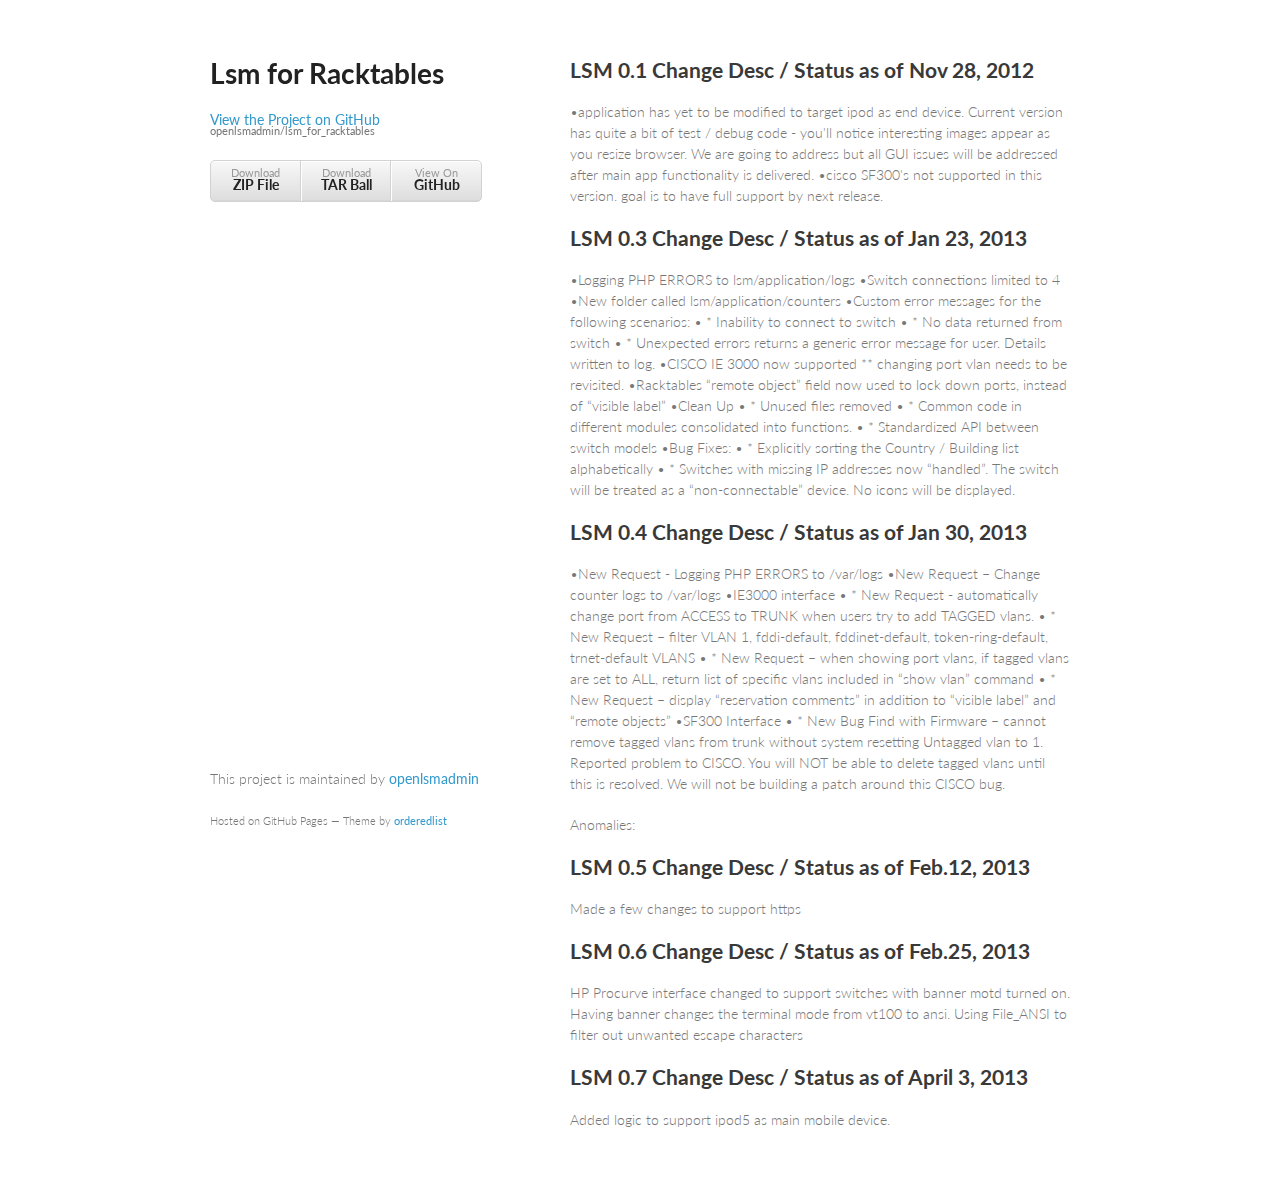
<file: index.html>
<!doctype html>
<html>
  <head>
    <meta charset="utf-8">
    <meta http-equiv="X-UA-Compatible" content="chrome=1">
    <title>Lsm for Racktables by openlsmadmin</title>

    <link rel="stylesheet" href="stylesheets/styles.css">
    <link rel="stylesheet" href="stylesheets/pygment_trac.css">
    <meta name="viewport" content="width=device-width, initial-scale=1, user-scalable=no">
    <!--[if lt IE 9]>
    <script src="//html5shiv.googlecode.com/svn/trunk/html5.js"></script>
    <![endif]-->
  </head>
  <body>
    <div class="wrapper">
      <header>
        <h1>Lsm for Racktables</h1>
        <p></p>

        <p class="view"><a href="https://github.com/openlsmadmin/lsm_for_racktables">View the Project on GitHub <small>openlsmadmin/lsm_for_racktables</small></a></p>


        <ul>
          <li><a href="https://github.com/openlsmadmin/lsm_for_racktables/zipball/master">Download <strong>ZIP File</strong></a></li>
          <li><a href="https://github.com/openlsmadmin/lsm_for_racktables/tarball/master">Download <strong>TAR Ball</strong></a></li>
          <li><a href="https://github.com/openlsmadmin/lsm_for_racktables">View On <strong>GitHub</strong></a></li>
        </ul>
      </header>
      <section>
        <h2>
<a name="lsm-01-change-desc--status-as-of-nov-28-2012" class="anchor" href="#lsm-01-change-desc--status-as-of-nov-28-2012"><span class="octicon octicon-link"></span></a>LSM 0.1 Change Desc / Status as of Nov 28, 2012</h2>

<p>•application has yet to be modified to target ipod as end device. Current version has quite a bit of test / debug code - you'll notice interesting images appear as you resize browser. We are going to address but all GUI issues will be addressed after main app functionality is delivered.
•cisco SF300's not supported in this version. goal is to have full support by next release. </p>

<h2>
<a name="lsm-03-change-desc--status-as-of-jan-23-2013" class="anchor" href="#lsm-03-change-desc--status-as-of-jan-23-2013"><span class="octicon octicon-link"></span></a>LSM 0.3 Change Desc / Status as of Jan 23, 2013</h2>

<p>•Logging PHP ERRORS to lsm/application/logs 
•Switch connections limited to 4 
•New folder called lsm/application/counters 
•Custom error messages for the following scenarios: 
• * Inability to connect to switch 
• * No data returned from switch 
• * Unexpected errors returns a generic error message for user. Details written to log.
 •CISCO IE 3000 now supported ** changing port vlan needs to be revisited. 
•Racktables “remote object” field now used to lock down ports, instead of “visible label”
 •Clean Up 
• * Unused files removed 
• * Common code in different modules consolidated into functions. 
• * Standardized API between switch models 
•Bug Fixes: 
• * Explicitly sorting the Country / Building list alphabetically 
• * Switches with missing IP addresses now “handled”. The switch will be treated as a “non-connectable” device. No icons will be displayed.</p>

<h2>
<a name="lsm-04-change-desc--status-as-of-jan-30-2013" class="anchor" href="#lsm-04-change-desc--status-as-of-jan-30-2013"><span class="octicon octicon-link"></span></a>LSM 0.4 Change Desc / Status as of Jan 30, 2013</h2>

<p>•New Request - Logging PHP ERRORS to /var/logs 
•New Request – Change counter logs to /var/logs 
•IE3000 interface 
• * New Request - automatically change port from ACCESS to TRUNK when users try to add TAGGED vlans.
 • * New Request – filter VLAN 1, fddi-default, fddinet-default, token-ring-default, trnet-default VLANS
 • * New Request – when showing port vlans, if tagged vlans are set to ALL, return list of specific vlans included in “show vlan” command
 • * New Request – display “reservation comments” in addition to “visible label” and “remote objects”
 •SF300 Interface 
• * New Bug Find with Firmware – cannot remove tagged vlans from trunk without system resetting Untagged vlan to 1. Reported problem to CISCO. You will NOT be able to delete tagged vlans until this is resolved. We will not be building a patch around this CISCO bug.</p>

<p>Anomalies: </p>

<h2>
<a name="lsm-05-change-desc--status-as-of-feb12-2013" class="anchor" href="#lsm-05-change-desc--status-as-of-feb12-2013"><span class="octicon octicon-link"></span></a>LSM 0.5 Change Desc / Status as of Feb.12, 2013</h2>

<p>Made a few changes to support https</p>

<h2>
<a name="lsm-06-change-desc--status-as-of-feb25-2013" class="anchor" href="#lsm-06-change-desc--status-as-of-feb25-2013"><span class="octicon octicon-link"></span></a>LSM 0.6 Change Desc / Status as of Feb.25, 2013</h2>

<p>HP Procurve interface changed to support switches with banner motd turned on.  Having banner changes the terminal mode from vt100 to ansi.
Using File_ANSI to filter out unwanted escape characters</p>

<h2>
<a name="lsm-07-change-desc--status-as-of-april-3-2013" class="anchor" href="#lsm-07-change-desc--status-as-of-april-3-2013"><span class="octicon octicon-link"></span></a>LSM 0.7 Change Desc / Status as of April 3, 2013</h2>

<p>Added logic to support ipod5 as main mobile device. </p>
      </section>
      <footer>
        <p>This project is maintained by <a href="https://github.com/openlsmadmin">openlsmadmin</a></p>
        <p><small>Hosted on GitHub Pages &mdash; Theme by <a href="https://github.com/orderedlist">orderedlist</a></small></p>
      </footer>
    </div>
    <script src="javascripts/scale.fix.js"></script>
    
  </body>
</html>
</file>
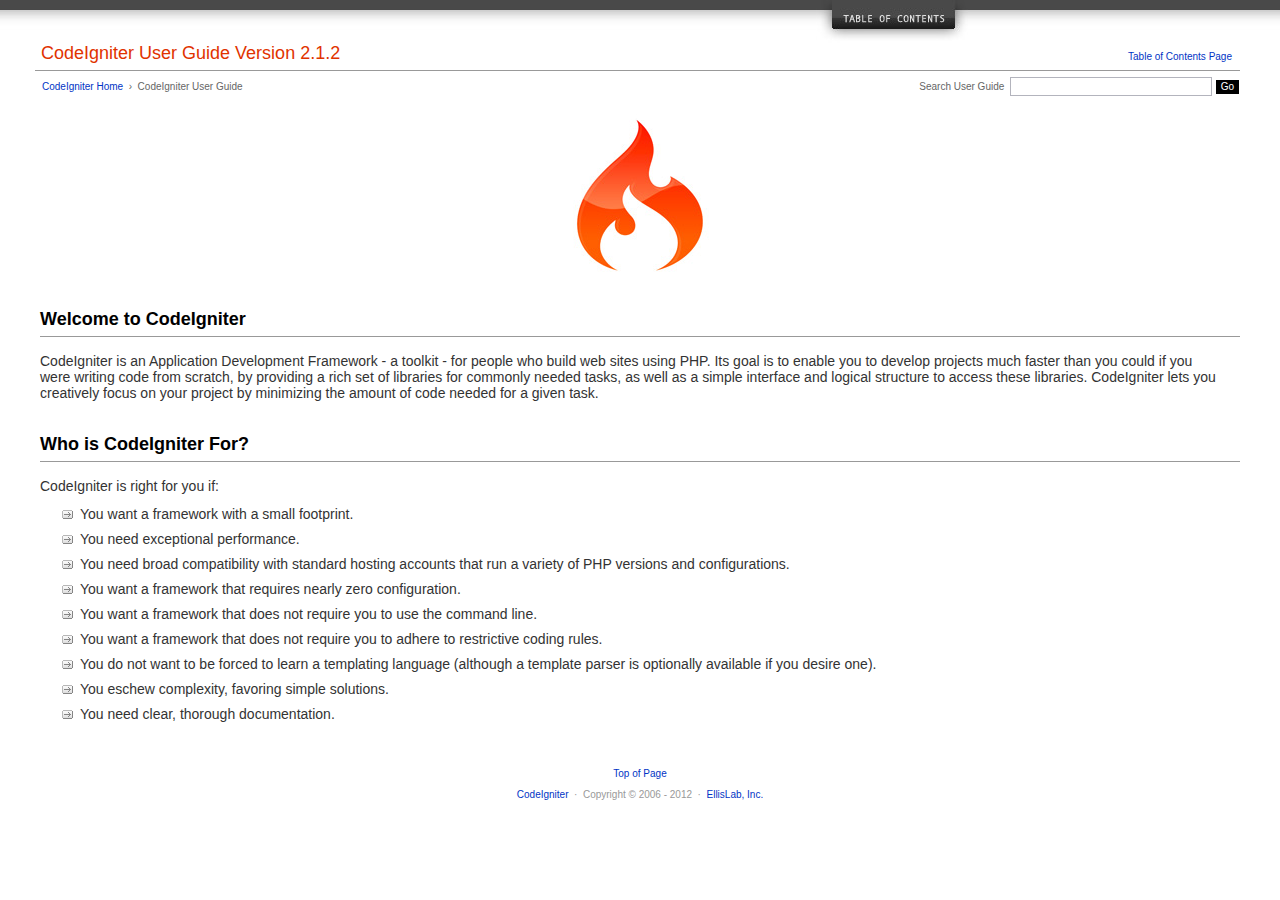
<file: lsm/user_guide/index.html>
<!DOCTYPE html PUBLIC "-//W3C//DTD XHTML 1.0 Transitional//EN" "http://www.w3.org/TR/xhtml1/DTD/xhtml1-transitional.dtd">
<html xmlns="http://www.w3.org/1999/xhtml" xml:lang="en" lang="en">
<head>

<meta http-equiv="Content-Type" content="text/html; charset=utf-8" />
<title>Welcome to CodeIgniter : CodeIgniter User Guide</title>

<style type='text/css' media='all'>@import url('userguide.css');</style>
<link rel='stylesheet' type='text/css' media='all' href='userguide.css' />

<script type="text/javascript" src="nav/nav.js"></script>
<script type="text/javascript" src="nav/prototype.lite.js"></script>
<script type="text/javascript" src="nav/moo.fx.js"></script>
<script type="text/javascript" src="nav/user_guide_menu.js"></script>

<meta http-equiv='expires' content='-1' />
<meta http-equiv= 'pragma' content='no-cache' />
<meta name='robots' content='all' />
<meta name='author' content='ExpressionEngine Dev Team' />
<meta name='description' content='CodeIgniter User Guide' />

</head>
<body>

<!-- START NAVIGATION -->
<div id="nav"><div id="nav_inner"><script type="text/javascript">create_menu('null');</script></div></div>
<div id="nav2"><a name="top"></a><a href="javascript:void(0);" onclick="myHeight.toggle();"><img src="images/nav_toggle_darker.jpg" width="154" height="43" border="0" title="Toggle Table of Contents" alt="Toggle Table of Contents" /></a></div>
<div id="masthead">
<table cellpadding="0" cellspacing="0" border="0" style="width:100%">
<tr>
<td><h1>CodeIgniter User Guide Version 2.1.2</h1></td>
<td id="breadcrumb_right"><a href="toc.html">Table of Contents Page</a></td>
</tr>
</table>
</div>
<!-- END NAVIGATION -->


<table cellpadding="0" cellspacing="0" border="0" style="width:100%">
<tr>
<td id="breadcrumb">
<a href="http://codeigniter.com/">CodeIgniter Home</a> &nbsp;&#8250;&nbsp; CodeIgniter User Guide
</td>
<td id="searchbox"><form method="get" action="http://www.google.com/search"><input type="hidden" name="as_sitesearch" id="as_sitesearch" value="codeigniter.com/user_guide/" />Search User Guide&nbsp; <input type="text" class="input" style="width:200px;" name="q" id="q" size="31" maxlength="255" value="" />&nbsp;<input type="submit" class="submit" name="sa" value="Go" /></form></td>
</tr>
</table>



<br clear="all" />

<div class="center"><img src="images/ci_logo_flame.jpg" width="150" height="164" border="0" alt="CodeIgniter" /></div>


<!-- START CONTENT -->
<div id="content">



<h2>Welcome to CodeIgniter</h2>

<p>CodeIgniter is an Application Development Framework - a toolkit - for people who build web sites using PHP.
Its goal is to enable you to develop projects much faster than you could if you were writing code
from scratch, by providing a rich set of libraries for commonly needed tasks, as well as a simple interface and
logical structure to access these libraries. CodeIgniter lets you creatively focus on your project by
minimizing the amount of code needed for a given task.</p>


<h2>Who is CodeIgniter For?</h2>

<p>CodeIgniter is right for you if:</p>

<ul>
<li>You want a framework with a small footprint.</li>
<li>You need exceptional performance.</li>
<li>You need broad compatibility with standard hosting accounts that run a variety of PHP versions and configurations.</li>
<li>You want a framework that requires nearly zero configuration.</li>
<li>You want a framework that does not require you to use the command line.</li>
<li>You want a framework that does not require you to adhere to restrictive coding rules.</li>
<li>You do not want to be forced to learn a templating language (although a template parser is optionally available if you desire one).</li>
<li>You eschew complexity, favoring simple solutions.</li>
<li>You need clear, thorough documentation.</li>
</ul>


</div>
<!-- END CONTENT -->


<div id="footer">
<p><a href="#top">Top of Page</a></p>
<p><a href="http://codeigniter.com">CodeIgniter</a> &nbsp;&middot;&nbsp; Copyright &#169; 2006 - 2012 &nbsp;&middot;&nbsp; <a href="http://ellislab.com/">EllisLab, Inc.</a></p>
</div>



</body>
</html>
</file>
<file: stylesheets/styles.css>
@import url(https://fonts.googleapis.com/css?family=Lato:300italic,700italic,300,700);

body {
  padding:50px;
  font:14px/1.5 Lato, "Helvetica Neue", Helvetica, Arial, sans-serif;
  color:#777;
  font-weight:300;
}

h1, h2, h3, h4, h5, h6 {
  color:#222;
  margin:0 0 20px;
}

p, ul, ol, table, pre, dl {
  margin:0 0 20px;
}

h1, h2, h3 {
  line-height:1.1;
}

h1 {
  font-size:28px;
}

h2 {
  color:#393939;
}

h3, h4, h5, h6 {
  color:#494949;
}

a {
  color:#39c;
  font-weight:400;
  text-decoration:none;
}

a small {
  font-size:11px;
  color:#777;
  margin-top:-0.6em;
  display:block;
}

.wrapper {
  width:860px;
  margin:0 auto;
}

blockquote {
  border-left:1px solid #e5e5e5;
  margin:0;
  padding:0 0 0 20px;
  font-style:italic;
}

code, pre {
  font-family:Monaco, Bitstream Vera Sans Mono, Lucida Console, Terminal;
  color:#333;
  font-size:12px;
}

pre {
  padding:8px 15px;
  background: #f8f8f8;  
  border-radius:5px;
  border:1px solid #e5e5e5;
  overflow-x: auto;
}

table {
  width:100%;
  border-collapse:collapse;
}

th, td {
  text-align:left;
  padding:5px 10px;
  border-bottom:1px solid #e5e5e5;
}

dt {
  color:#444;
  font-weight:700;
}

th {
  color:#444;
}

img {
  max-width:100%;
}

header {
  width:270px;
  float:left;
  position:fixed;
}

header ul {
  list-style:none;
  height:40px;
  
  padding:0;
  
  background: #eee;
  background: -moz-linear-gradient(top, #f8f8f8 0%, #dddddd 100%);
  background: -webkit-gradient(linear, left top, left bottom, color-stop(0%,#f8f8f8), color-stop(100%,#dddddd));
  background: -webkit-linear-gradient(top, #f8f8f8 0%,#dddddd 100%);
  background: -o-linear-gradient(top, #f8f8f8 0%,#dddddd 100%);
  background: -ms-linear-gradient(top, #f8f8f8 0%,#dddddd 100%);
  background: linear-gradient(top, #f8f8f8 0%,#dddddd 100%);
  
  border-radius:5px;
  border:1px solid #d2d2d2;
  box-shadow:inset #fff 0 1px 0, inset rgba(0,0,0,0.03) 0 -1px 0;
  width:270px;
}

header li {
  width:89px;
  float:left;
  border-right:1px solid #d2d2d2;
  height:40px;
}

header ul a {
  line-height:1;
  font-size:11px;
  color:#999;
  display:block;
  text-align:center;
  padding-top:6px;
  height:40px;
}

strong {
  color:#222;
  font-weight:700;
}

header ul li + li {
  width:88px;
  border-left:1px solid #fff;
}

header ul li + li + li {
  border-right:none;
  width:89px;
}

header ul a strong {
  font-size:14px;
  display:block;
  color:#222;
}

section {
  width:500px;
  float:right;
  padding-bottom:50px;
}

small {
  font-size:11px;
}

hr {
  border:0;
  background:#e5e5e5;
  height:1px;
  margin:0 0 20px;
}

footer {
  width:270px;
  float:left;
  position:fixed;
  bottom:50px;
}

@media print, screen and (max-width: 960px) {
  
  div.wrapper {
    width:auto;
    margin:0;
  }
  
  header, section, footer {
    float:none;
    position:static;
    width:auto;
  }
  
  header {
    padding-right:320px;
  }
  
  section {
    border:1px solid #e5e5e5;
    border-width:1px 0;
    padding:20px 0;
    margin:0 0 20px;
  }
  
  header a small {
    display:inline;
  }
  
  header ul {
    position:absolute;
    right:50px;
    top:52px;
  }
}

@media print, screen and (max-width: 720px) {
  body {
    word-wrap:break-word;
  }
  
  header {
    padding:0;
  }
  
  header ul, header p.view {
    position:static;
  }
  
  pre, code {
    word-wrap:normal;
  }
}

@media print, screen and (max-width: 480px) {
  body {
    padding:15px;
  }
  
  header ul {
    display:none;
  }
}

@media print {
  body {
    padding:0.4in;
    font-size:12pt;
    color:#444;
  }
}
</file>
<file: stylesheets/pygment_trac.css>
.highlight  { background: #ffffff; }
.highlight .c { color: #999988; font-style: italic } /* Comment */
.highlight .err { color: #a61717; background-color: #e3d2d2 } /* Error */
.highlight .k { font-weight: bold } /* Keyword */
.highlight .o { font-weight: bold } /* Operator */
.highlight .cm { color: #999988; font-style: italic } /* Comment.Multiline */
.highlight .cp { color: #999999; font-weight: bold } /* Comment.Preproc */
.highlight .c1 { color: #999988; font-style: italic } /* Comment.Single */
.highlight .cs { color: #999999; font-weight: bold; font-style: italic } /* Comment.Special */
.highlight .gd { color: #000000; background-color: #ffdddd } /* Generic.Deleted */
.highlight .gd .x { color: #000000; background-color: #ffaaaa } /* Generic.Deleted.Specific */
.highlight .ge { font-style: italic } /* Generic.Emph */
.highlight .gr { color: #aa0000 } /* Generic.Error */
.highlight .gh { color: #999999 } /* Generic.Heading */
.highlight .gi { color: #000000; background-color: #ddffdd } /* Generic.Inserted */
.highlight .gi .x { color: #000000; background-color: #aaffaa } /* Generic.Inserted.Specific */
.highlight .go { color: #888888 } /* Generic.Output */
.highlight .gp { color: #555555 } /* Generic.Prompt */
.highlight .gs { font-weight: bold } /* Generic.Strong */
.highlight .gu { color: #800080; font-weight: bold; } /* Generic.Subheading */
.highlight .gt { color: #aa0000 } /* Generic.Traceback */
.highlight .kc { font-weight: bold } /* Keyword.Constant */
.highlight .kd { font-weight: bold } /* Keyword.Declaration */
.highlight .kn { font-weight: bold } /* Keyword.Namespace */
.highlight .kp { font-weight: bold } /* Keyword.Pseudo */
.highlight .kr { font-weight: bold } /* Keyword.Reserved */
.highlight .kt { color: #445588; font-weight: bold } /* Keyword.Type */
.highlight .m { color: #009999 } /* Literal.Number */
.highlight .s { color: #d14 } /* Literal.String */
.highlight .na { color: #008080 } /* Name.Attribute */
.highlight .nb { color: #0086B3 } /* Name.Builtin */
.highlight .nc { color: #445588; font-weight: bold } /* Name.Class */
.highlight .no { color: #008080 } /* Name.Constant */
.highlight .ni { color: #800080 } /* Name.Entity */
.highlight .ne { color: #990000; font-weight: bold } /* Name.Exception */
.highlight .nf { color: #990000; font-weight: bold } /* Name.Function */
.highlight .nn { color: #555555 } /* Name.Namespace */
.highlight .nt { color: #000080 } /* Name.Tag */
.highlight .nv { color: #008080 } /* Name.Variable */
.highlight .ow { font-weight: bold } /* Operator.Word */
.highlight .w { color: #bbbbbb } /* Text.Whitespace */
.highlight .mf { color: #009999 } /* Literal.Number.Float */
.highlight .mh { color: #009999 } /* Literal.Number.Hex */
.highlight .mi { color: #009999 } /* Literal.Number.Integer */
.highlight .mo { color: #009999 } /* Literal.Number.Oct */
.highlight .sb { color: #d14 } /* Literal.String.Backtick */
.highlight .sc { color: #d14 } /* Literal.String.Char */
.highlight .sd { color: #d14 } /* Literal.String.Doc */
.highlight .s2 { color: #d14 } /* Literal.String.Double */
.highlight .se { color: #d14 } /* Literal.String.Escape */
.highlight .sh { color: #d14 } /* Literal.String.Heredoc */
.highlight .si { color: #d14 } /* Literal.String.Interpol */
.highlight .sx { color: #d14 } /* Literal.String.Other */
.highlight .sr { color: #009926 } /* Literal.String.Regex */
.highlight .s1 { color: #d14 } /* Literal.String.Single */
.highlight .ss { color: #990073 } /* Literal.String.Symbol */
.highlight .bp { color: #999999 } /* Name.Builtin.Pseudo */
.highlight .vc { color: #008080 } /* Name.Variable.Class */
.highlight .vg { color: #008080 } /* Name.Variable.Global */
.highlight .vi { color: #008080 } /* Name.Variable.Instance */
.highlight .il { color: #009999 } /* Literal.Number.Integer.Long */

.type-csharp .highlight .k { color: #0000FF }
.type-csharp .highlight .kt { color: #0000FF }
.type-csharp .highlight .nf { color: #000000; font-weight: normal }
.type-csharp .highlight .nc { color: #2B91AF }
.type-csharp .highlight .nn { color: #000000 }
.type-csharp .highlight .s { color: #A31515 }
.type-csharp .highlight .sc { color: #A31515 }
</file>
<file: lsm/user_guide/userguide.css>
body {
 margin: 0;
 padding: 0;
 font-family: Lucida Grande, Verdana, Geneva, Sans-serif;
 font-size: 14px;
 color: #333;
 background-color: #fff;
}

a {
 color: #0134c5;
 background-color: transparent;
 text-decoration: none;
 font-weight: normal;
 outline-style: none;
}
a:visited {
 color: #0134c5;
 background-color: transparent;
 text-decoration: none;
 outline-style: none;
}
a:hover {
 color: #000;
 text-decoration: none;
 background-color: transparent;
 outline-style: none;
}

#breadcrumb {
 float: left;
 background-color: transparent;
 margin: 10px 0 0 42px;
 padding: 0;
 font-size: 10px;
 color: #666;
}
#breadcrumb_right {
 float: right;
 width: 175px;
 background-color: transparent;
 padding: 8px 8px 3px 0;
 text-align: right;
 font-size: 10px;
 color: #666;
}
#nav {
 background-color: #494949;
 margin: 0;
 padding: 0;
}
#nav2 {
 background: #fff url(images/nav_bg_darker.jpg) repeat-x left top;
 padding: 0 310px 0 0;
 margin: 0;
 text-align: right;
}
#nav_inner {
 background-color: transparent;
 padding: 8px 12px 0 20px;
 margin: 0;
 font-family: Lucida Grande, Verdana, Geneva, Sans-serif;
 font-size: 11px;
}

#nav_inner h3 {
 font-size: 12px;
 color: #fff;
 margin: 0;
 padding: 0;
}

#nav_inner .td_sep {
 background: transparent url(images/nav_separator_darker.jpg) repeat-y left top;
 width: 25%;
 padding: 0 0 0 20px;
}
#nav_inner .td {
 width: 25%;
}
#nav_inner p {
 color: #eee;
 background-color: transparent;
 padding:0;
 margin: 0 0 10px 0;
}
#nav_inner ul {
 list-style-image: url(images/arrow.gif);
 padding: 0 0 0 18px;
 margin: 8px 0 12px 0;
}
#nav_inner li {
 padding: 0;
 margin: 0 0 4px 0;
}

#nav_inner a {
 color: #eee;
 background-color: transparent;
 text-decoration: none;
 font-weight: normal;
 outline-style: none;
}

#nav_inner a:visited {
 color: #eee;
 background-color: transparent;
 text-decoration: none;
 outline-style: none;
}

#nav_inner a:hover {
 color: #ccc;
 text-decoration: none;
 background-color: transparent;
 outline-style: none;
}

#masthead {
 margin: 0 40px 0 35px;
 padding: 0 0 0 6px;
 border-bottom: 1px solid #999;
}

#masthead h1 {
background-color: transparent;
color: #e13300;
font-size: 18px;
font-weight: normal;
margin: 0;
padding: 0 0 6px 0;
}

#searchbox {
 background-color: transparent;
 padding: 6px 40px 0 0;
 text-align: right;
 font-size: 10px;
 color: #666;
}

#img_welcome {
 border-bottom: 1px solid #D0D0D0;
 margin: 0 40px 0 40px;
 padding: 0;
 text-align: center;
}

#content {
 margin: 20px 40px 0 40px;
 padding: 0;
}

#content p {
 margin: 12px 20px 12px 0;
}

#content h1 {
color: #e13300;
border-bottom: 1px solid #666;
background-color: transparent;
font-weight: normal;
font-size: 24px;
margin: 0 0 20px 0;
padding: 3px 0 7px 3px;
}

#content h2 {
 background-color: transparent;
 border-bottom: 1px solid #999;
 color: #000;
 font-size: 18px;
 font-weight: bold;
 margin: 28px 0 16px 0;
 padding: 5px 0 6px 0;
}

#content h3 {
 background-color: transparent;
 color: #333;
 font-size: 16px;
 font-weight: bold;
 margin: 16px 0 15px 0;
 padding: 0 0 0 0;
}

#content h4 {
 background-color: transparent;
 color: #444;
 font-size: 14px;
 font-weight: bold;
 margin: 22px 0 0 0;
 padding: 0 0 0 0;
}

#content img {
 margin: auto;
 padding: 0;
}

#content code {
 font-family: Monaco, Verdana, Sans-serif;
 font-size: 12px;
 background-color: #f9f9f9;
 border: 1px solid #D0D0D0;
 color: #002166;
 display: block;
 margin: 14px 0 14px 0;
 padding: 12px 10px 12px 10px;
}

#content pre {
 font-family: Monaco, Verdana, Sans-serif;
 font-size: 12px;
 background-color: #f9f9f9;
 border: 1px solid #D0D0D0;
 color: #002166;
 display: block;
 margin: 14px 0 14px 0;
 padding: 12px 10px 12px 10px;
}

#content .path {
 background-color: #EBF3EC;
 border: 1px solid #99BC99;
 color: #005702;
 text-align: center;
 margin: 0 0 14px 0;
 padding: 5px 10px 5px 8px;
}

#content dfn {
 font-family: Lucida Grande, Verdana, Geneva, Sans-serif;
 color: #00620C;
 font-weight: bold;
 font-style: normal;
}
#content var {
 font-family: Lucida Grande, Verdana, Geneva, Sans-serif;
 color: #8F5B00;
 font-weight: bold;
 font-style: normal;
}
#content samp {
 font-family: Lucida Grande, Verdana, Geneva, Sans-serif;
 color: #480091;
 font-weight: bold;
 font-style: normal;
}
#content kbd {
 font-family: Lucida Grande, Verdana, Geneva, Sans-serif;
 color: #A70000;
 font-weight: bold;
 font-style: normal;
}

#content ul {
 list-style-image: url(images/arrow.gif);
 margin: 10px 0 12px 0;
}

li.reactor {
 list-style-image: url(images/reactor-bullet.png);
}
#content li {
 margin-bottom: 9px;
}

#content li p {
 margin-left: 0;
 margin-right: 0;
}

#content .tableborder {
 border: 1px solid #999;
}
#content th {
 font-weight: bold;
 text-align: left;
 font-size: 12px;
 background-color: #666;
 color: #fff;
 padding: 4px;
}

#content .td {
 font-weight: normal;
 font-size: 12px;
 padding: 6px;
 background-color: #f3f3f3;
}

#content .tdpackage {
 font-weight: normal;
 font-size: 12px;
}

#content .important {
 background: #FBE6F2;
 border: 1px solid #D893A1;
 color: #333;
 margin: 10px 0 5px 0;
 padding: 10px;
}

#content .important p {
 margin: 6px 0 8px 0;
 padding: 0;
}

#content .important .leftpad {
 margin: 6px 0 8px 0;
 padding-left: 20px;
}

#content .critical {
 background: #FBE6F2;
 border: 1px solid #E68F8F;
 color: #333;
 margin: 10px 0 5px 0;
 padding: 10px;
}

#content .critical p {
 margin: 5px 0 6px 0;
 padding: 0;
}


#footer {
background-color: transparent;
font-size: 10px;
padding: 16px 0 15px 0;
margin: 20px 0 0 0;
text-align: center;
}

#footer p {
 font-size: 10px;
 color: #999;
 text-align: center;
}
#footer address {
 font-style: normal;
}

.center {
 text-align: center;
}

img {
 padding:0;
 border: 0;
 margin: 0;
}

.nopad {
 padding:0;
 border: 0;
 margin: 0;
}


form {
 margin: 0;
 padding: 0;
}

.input {
 font-family: Lucida Grande, Verdana, Geneva, Sans-serif;
 font-size: 11px;
 color: #333;
 border: 1px solid #B3B4BD;
 width: 100%;
 font-size: 11px;
 height: 1.5em;
 padding: 0;
 margin: 0;
}

.textarea {
 font-family: Lucida Grande, Verdana, Geneva, Sans-serif;
 font-size: 14px;
 color: #143270;
 background-color: #f9f9f9;
 border: 1px solid #B3B4BD;
 width: 100%;
 padding: 6px;
 margin: 0;
}

.select {
 background-color: #fff;
 font-size:  11px;
 font-weight: normal;
 color: #333;
 padding: 0;
 margin: 0 0 3px 0;
}

.checkbox {
 background-color: transparent;
 padding: 0;
 border: 0;
}

.submit {
 background-color: #000;
 color: #fff;
 font-weight: normal;
 font-size: 10px;
 border: 1px solid #fff;
 margin: 0;
 padding: 1px 5px 2px 5px;
}
</file>
